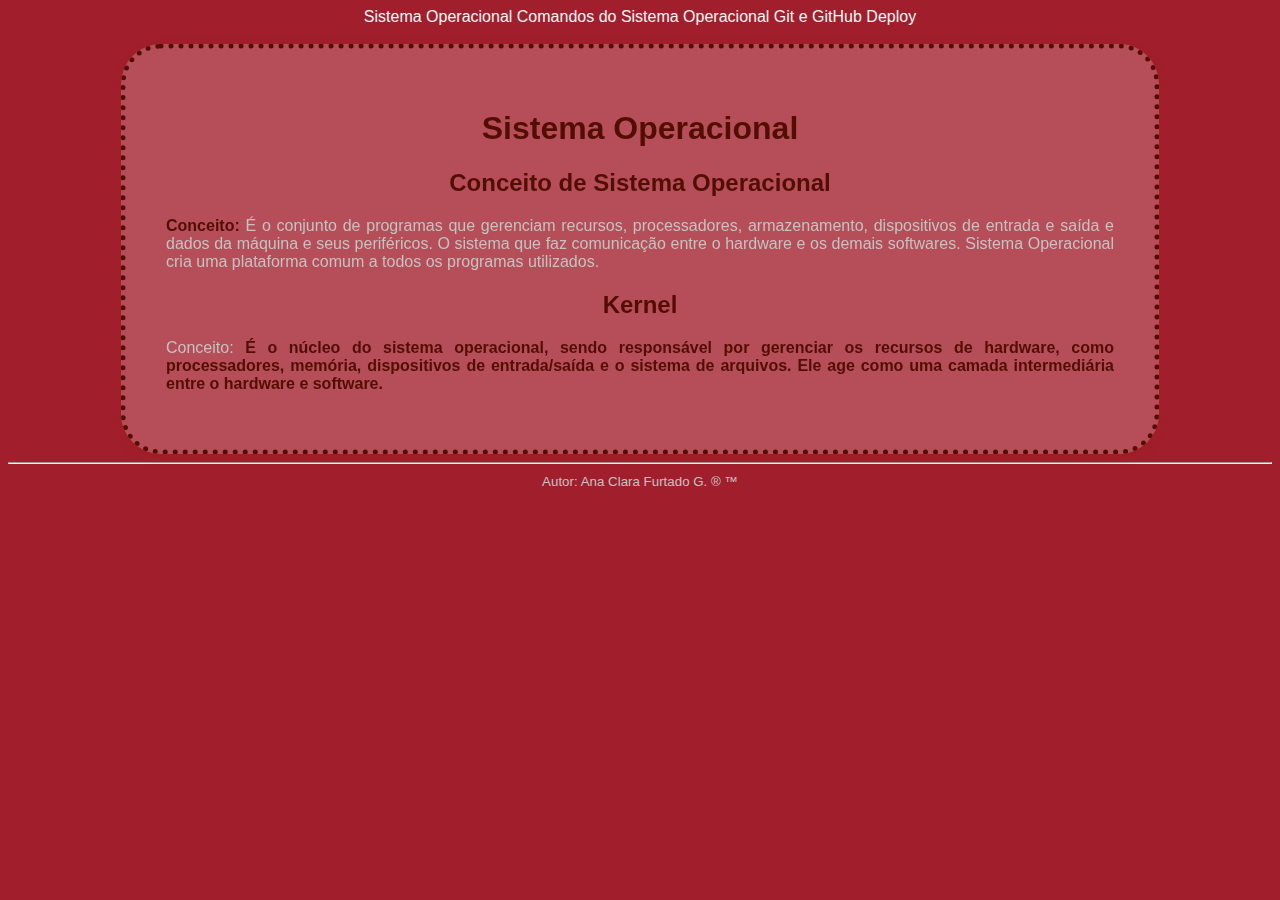
<file: index.html>
<!DOCTYPE html>
<html lang="pt-BR">
<head>
    <meta charset="UTF-8">
    <meta name="viewport" content="width=device-width, initial-scale=1.0">
    <link rel="stylesheet" href="style.css">
    <title>Página Inicial</title>
</head>
<body>
    <header>
        <nav>
            <a href="index.html">Sistema Operacional</a>
            <a href="comandos.html">Comandos do Sistema Operacional</a>
            <a href="git.html">Git e GitHub</a>
            <a href="deploy.html">Deploy</a>
        </nav>
        <br>
    </header>
    <main>
        <div class="box">
            <h1>Sistema Operacional</h1>
            <article>
                <h2>Conceito de Sistema Operacional</h2>
                <p><span>Conceito: </span> É o conjunto de programas que gerenciam recursos, processadores, armazenamento, dispositivos de entrada e saída e dados da máquina e seus periféricos. O sistema que faz comunicação entre o hardware e os demais softwares. Sistema Operacional cria uma plataforma comum a todos os programas utilizados.</p>
            </article>
            <article>
                <h2>Kernel</h2>
                <p></span>Conceito: <span> É o núcleo do sistema operacional, sendo responsável por gerenciar os recursos de hardware, como processadores, memória, dispositivos de entrada/saída e o sistema de arquivos. Ele age como uma camada intermediária entre o hardware e software.</p>
            </article>
        </div>
        
    </main>
    <footer>
        <hr>
        <small>Autor: Ana Clara Furtado G. &reg; &trade;</small>
    </footer>

</body>
</html>
</file>
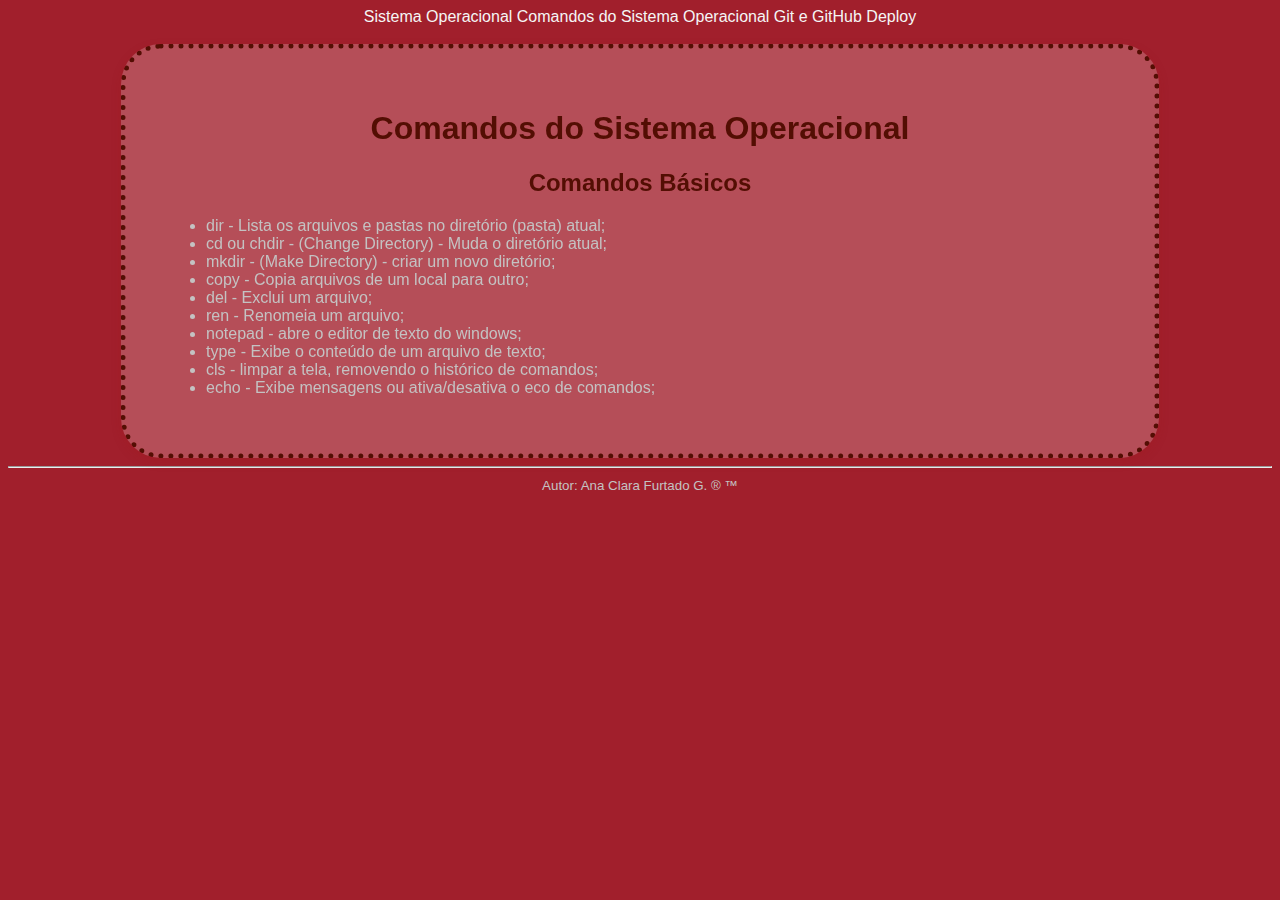
<file: comandos.html>
<!DOCTYPE html>
<html lang="pt-BR">
<head>
    <meta charset="UTF-8">
    <meta name="viewport" content="width=device-width, initial-scale=1.0">
    <link rel="stylesheet" href="style.css">
    <title>Página Inicial</title>
</head>
<body>
    <header>
        <nav>
            <a href="index.html">Sistema Operacional</a>
            <a href="comandos.html">Comandos do Sistema Operacional</a>
            <a href="git.html">Git e GitHub</a>
            <a href="deploy.html">Deploy</a>
        </nav>
        <br>
    </header>
    <main>
        <div class="box">
        <h1>Comandos do Sistema Operacional</h1>
        <article>
            <h2>Comandos Básicos</h2>
            <ul>
                <li>dir - Lista os arquivos e pastas no diretório (pasta) atual;</li>
                <li>cd ou chdir - (Change Directory) - Muda o diretório atual;</li>
                <li>mkdir - (Make Directory) - criar um novo diretório;</li>
                <li>copy - Copia arquivos de um local para outro;</li>
                <li>del - Exclui um arquivo;</li>
                <li>ren - Renomeia um arquivo;</li>
                <li>notepad - abre o editor de texto do windows;</li>
                <li>type - Exibe o conteúdo de um arquivo de texto;</li>
                <li>cls - limpar a tela, removendo o histórico de comandos;</li>
                <li>echo - Exibe mensagens ou ativa/desativa o eco de comandos;</li>
            </ul>
        </article>
    </div>
    </main>
    <footer>
        <hr>
        <small>Autor: Ana Clara Furtado G. &reg; &trade;</small>
    </footer>
    
</body>
</html>
</file>
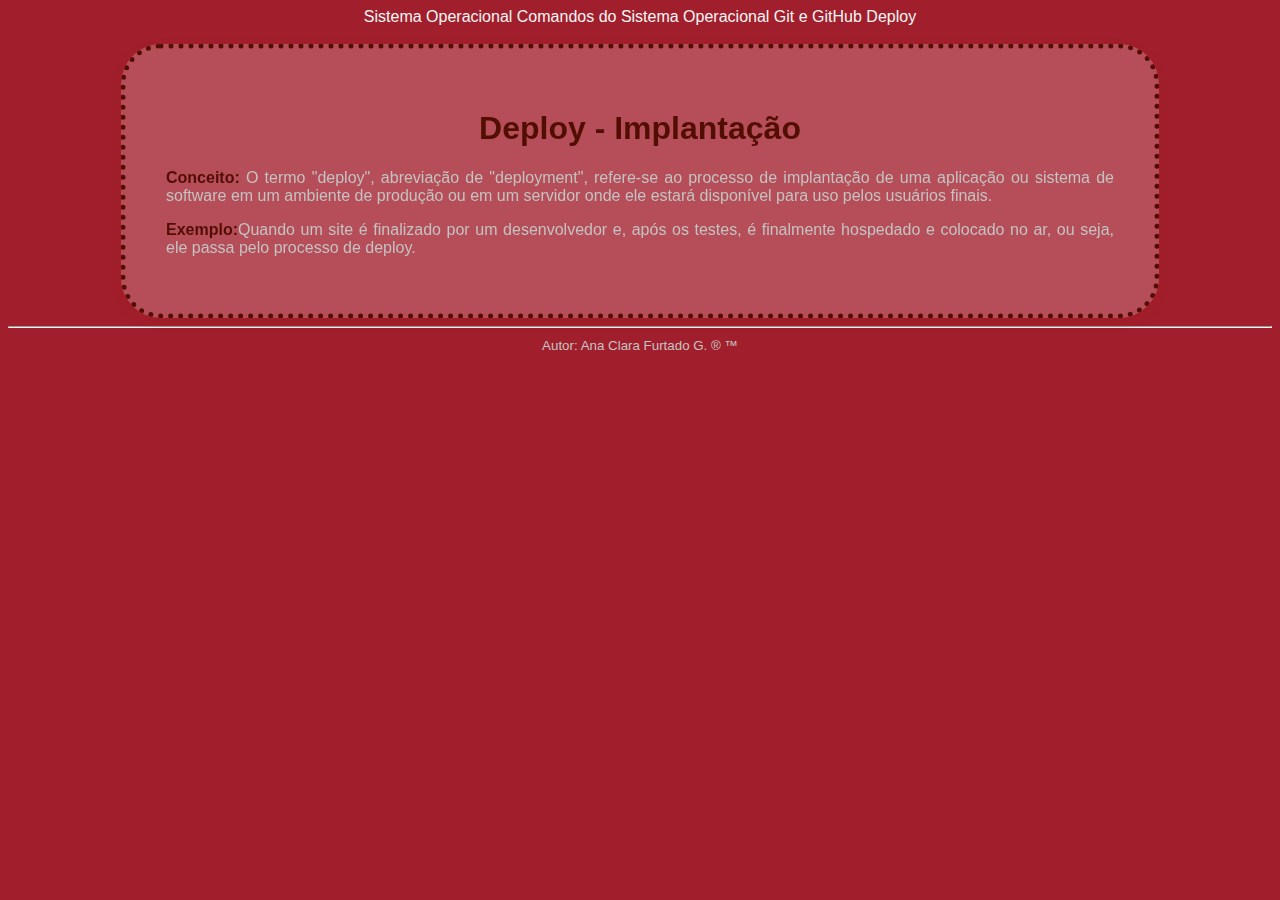
<file: deploy.html>
<!DOCTYPE html>
<html lang="pt-BR">
<head>
    <meta charset="UTF-8">
    <meta name="viewport" content="width=device-width, initial-scale=1.0">
    <link rel="stylesheet" href="style.css">
    <title>Página Inicial</title>
</head>
<body>
    <header>
        <nav>
            <a href="index.html">Sistema Operacional</a>
            <a href="comandos.html">Comandos do Sistema Operacional</a>
            <a href="git.html">Git e GitHub</a>
            <a href="deploy.html">Deploy</a>
        </nav>
        <br>
    </header>
    <main>
        <div class="box">
        <h1>Deploy - Implantação</h1>
    <article>
        <p><span>Conceito: </span> O termo "deploy", abreviação de "deployment", refere-se ao processo de implantação de uma aplicação ou sistema de software em um ambiente de produção ou em um servidor onde ele estará disponível para uso pelos usuários finais.</p>
        <p><span>Exemplo:</span>Quando um site é finalizado por um desenvolvedor e, após os testes, é finalmente hospedado e colocado no ar, ou seja, ele passa pelo processo de deploy.</p>
    </article>
    </main>
    </div>
    <footer>
        <hr>
        <small>Autor: Ana Clara Furtado G. &reg; &trade;</small>
    </footer>
    
</body>
</html>
</file>
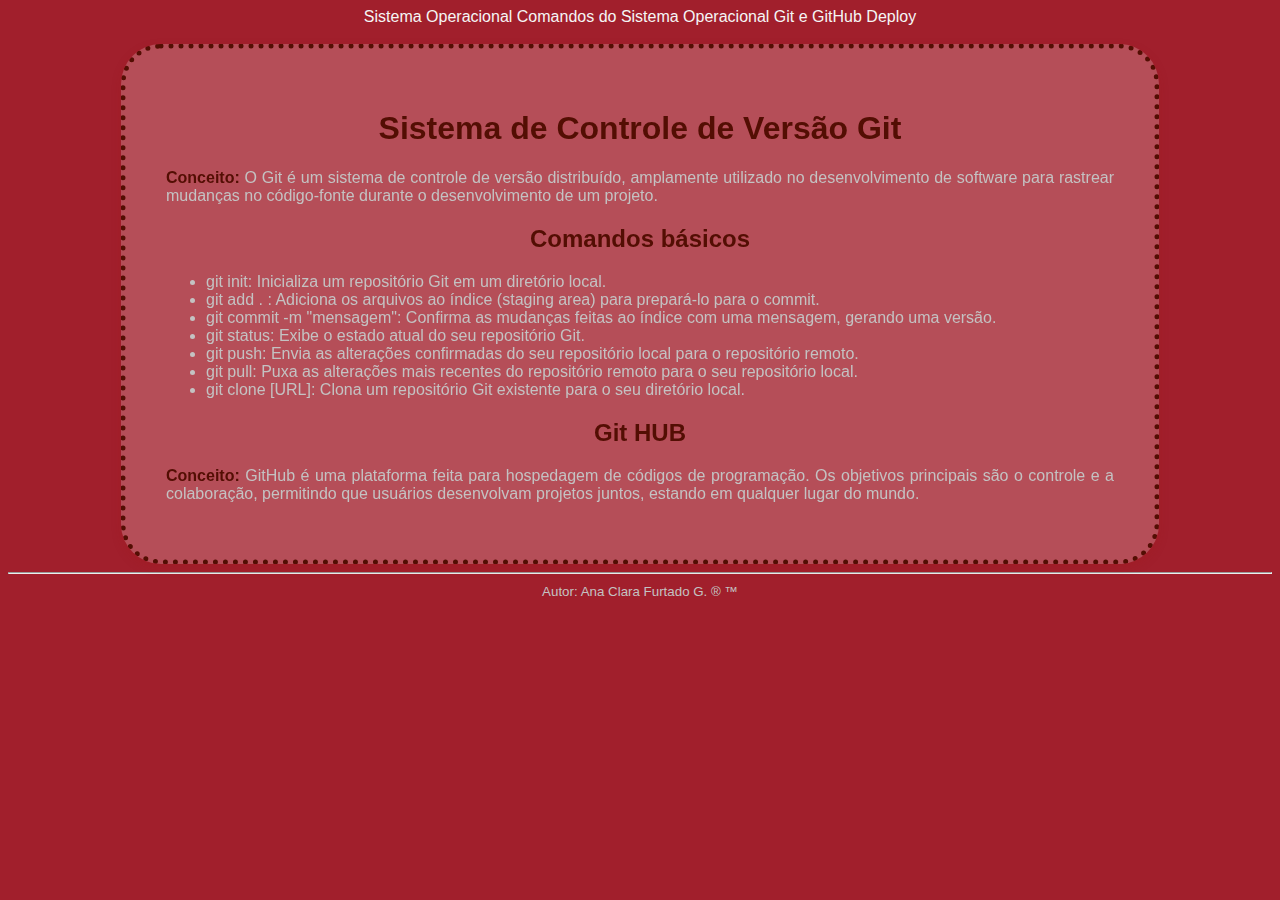
<file: git.html>
<!DOCTYPE html>
<html lang="pt-BR">
<head>
    <meta charset="UTF-8">
    <meta name="viewport" content="width=device-width, initial-scale=1.0">
    <link rel="stylesheet" href="style.css">
    <title>Página Inicial</title>
</head>
<body>
    <header>
        <nav>
            <a href="index.html">Sistema Operacional</a>
            <a href="comandos.html">Comandos do Sistema Operacional</a>
            <a href="git.html">Git e GitHub</a>
            <a href="deploy.html">Deploy</a>
        </nav>
        <br>
    </header>
    <main>
        <div class="box">
        <h1>Sistema de Controle de Versão Git</h1>
        <article>
            <p><span>Conceito: </span> O Git é um sistema de controle de versão distribuído, amplamente utilizado no desenvolvimento de software para rastrear mudanças no código-fonte durante o desenvolvimento de um projeto.</p>
            <h2>Comandos básicos</h2>
            <ul>
                <li>git init: Inicializa um repositório Git em um diretório local.</li>
                <li>git add . : Adiciona os arquivos ao índice (staging area) para prepará-lo para o commit.</li>
                <li>git commit -m "mensagem": Confirma as mudanças feitas ao índice com uma mensagem, gerando uma versão.</li>
                <li>git status: Exibe o estado atual do seu repositório Git.</li>
                <li>git push: Envia as alterações confirmadas do seu repositório local para o repositório remoto.</li>
                <li>git pull: Puxa as alterações mais recentes do repositório remoto para o seu repositório local.</li>
                <li>git clone [URL]: Clona um repositório Git existente para o seu diretório local.</li>
            </ul>
        </article>
        <article>
            <h2>Git HUB</h2>
            <p><span>Conceito: </span> GitHub é uma plataforma feita para hospedagem de códigos de programação. Os objetivos principais são o controle e a colaboração, permitindo que usuários desenvolvam projetos juntos, estando em qualquer lugar do mundo.</p>
        </article>
    </div>
    </main>
    <footer>
        <hr>
        <small>Autor: Ana Clara Furtado G. &reg; &trade;</small>
    </footer>
    
</body>
</html>
</file>
<file: style.css>
body{
    
        background-color: #a11f2c;
        color: rgb(196, 194, 194);
        font-family: Verdana, sans-serif;
        justify-content: center;
        text-align: center;
        align-items: center;
    }
    .box {
        width: 75%;
        height: auto;
        border-radius: 40px;
        padding: 40px 40px;
        background: rgba(255, 255, 255, 0.21);
        box-shadow: 0 4px 30px rgba(59, 100, 21, 0.1);
        -webkit-backdrop-filter: blur(25px);
        backdrop-filter: blur(25px);
        box-shadow: 0px 4px 10px rgba(158, 25, 25, 0.25);
        text-align: justify;
        justify-content: center;
        align-items: center;
        margin: 0 auto;
        border:#530e03 5px dotted;
    }
    h1, h2, span{    
        font-weight: bold;
        color: #530e03;
        justify-content: center;
        text-align: center;
        align-items: center;
    }
    a{
        color: rgb(196, 194, 194);
        text-decoration: none;
        justify-content: center;
        text-align: center;
        align-items: center;
    }
    a:hover{
        color: rgb(196, 194, 194);
        background-color: #741204;
        font-size: 1.25rem;
        transition: 0.5s;
        cursor: pointer;
        opacity: 0.3;
        color: #4400ff;
        justify-content: center;
        text-align: center;
        align-items: center;
    }
    a:visited{
        color: rgb(196, 194, 194)white;
    }
    input,button{
        background-color: black;
        color: whitesmoke;
        font-size: 1.2rem;
        transition: 1s;
        margin-top: 12px;
        border-radius: 6px;
        padding: 8px 20px;
        width: 200px;
        height: 50px;
        color: #ffffff;
        font-weight: 700;
        border-radius: 0;
        text-transform: uppercase;
        margin: 25px;
        overflow: hidden;
        position: relative;
    }
    
    button:hover{
        background-color: pink;
        transition: 1s;
        background: transparent;
        box-shadow:  0 0 20px 5px #4400ff;
    }
    button::before{
        content: "";
        top: 0;
        left: 0;
        width: 100%;
        height: 100%;
        background: -o-linear-gradient(120deg, transparent, #00fffc, transparent);
        transform: translateX(-100%);
        transition: 0.6s;
        position: absolute;
    }
    a{
        color: whitesmoke;
        text-decoration: none;
    }
    a:hover{
        background-color: pink;
        transition: 1s;
        background: transparent;
        filter: drop-shadow(1px 5px 3px #4400ff) 
    }
    a::before{
        content: "";
        top: 0;
        left: 0;
        width: 100%;
        height: 100%;
        background: -o-linear-gradient(120deg, transparent,#4400ff, transparent);
        transform: translateX(-100%);
        transition: 0.6s;
        position: absolute;
    }
</file>
